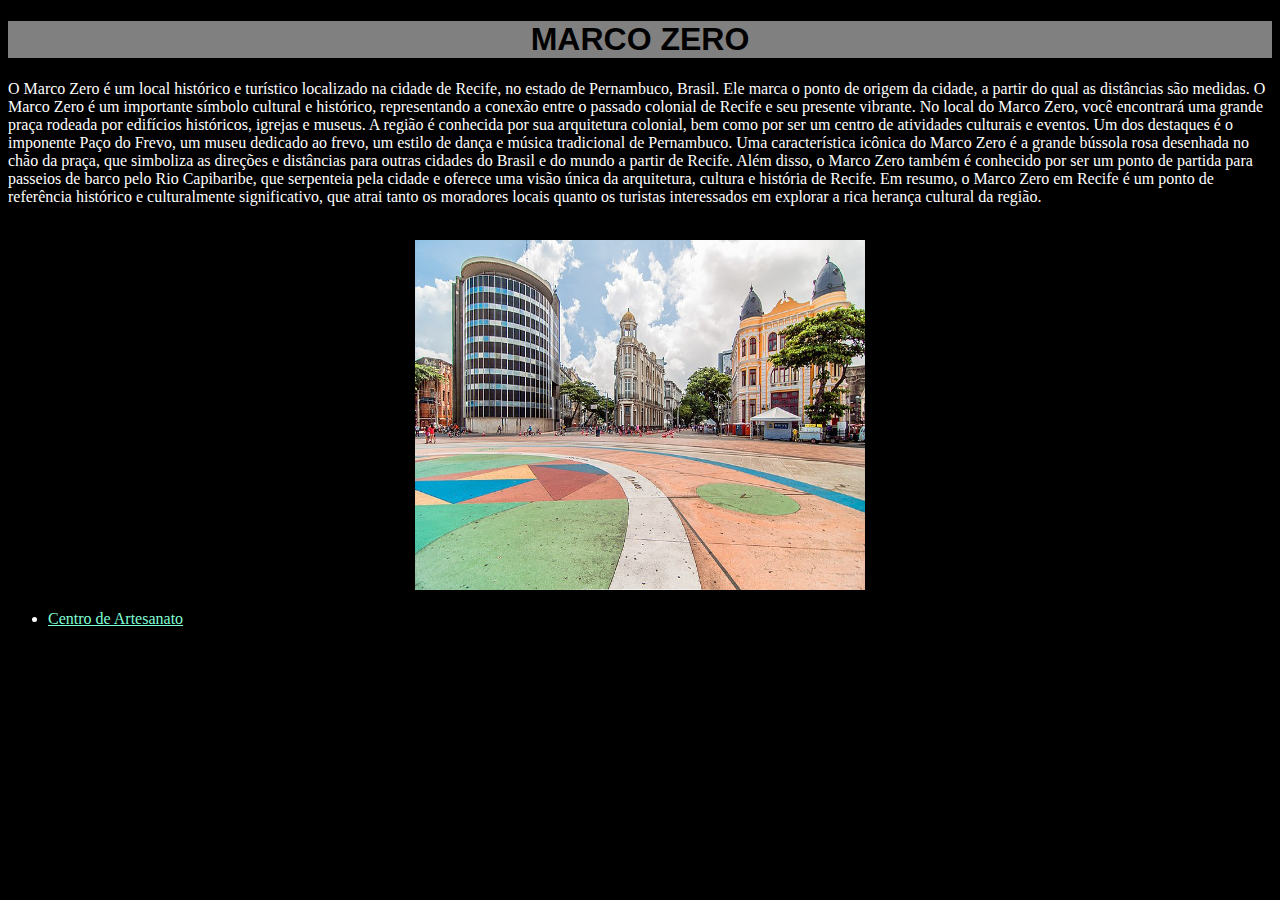
<file: marco zero/index.html>
<!DOCTYPE html>
<html lang="en">
<head>
    <meta charset="UTF-8">
    <meta http-equiv="X-UA-Compatible" content="IE=edge">
    <meta name="viewport" content="width=device-width, initial-scale=1.0">
    <title>Pontos Turisticos</title>
    <link rel="stylesheet" href="style.css">
</head>
<body>

    <h1>MARCO ZERO</h1>

    <p>     O Marco Zero é um local histórico e turístico localizado na cidade de Recife, no estado de Pernambuco, Brasil. Ele marca o ponto de origem da cidade, a partir do qual as distâncias são medidas. O Marco Zero é um importante símbolo cultural e histórico, representando a conexão entre o passado colonial de Recife e seu presente vibrante.

        No local do Marco Zero, você encontrará uma grande praça rodeada por edifícios históricos, igrejas e museus. A região é conhecida por sua arquitetura colonial, bem como por ser um centro de atividades culturais e eventos. Um dos destaques é o imponente Paço do Frevo, um museu dedicado ao frevo, um estilo de dança e música tradicional de Pernambuco.
        
        Uma característica icônica do Marco Zero é a grande bússola rosa desenhada no chão da praça, que simboliza as direções e distâncias para outras cidades do Brasil e do mundo a partir de Recife.
        
        Além disso, o Marco Zero também é conhecido por ser um ponto de partida para passeios de barco pelo Rio Capibaribe, que serpenteia pela cidade e oferece uma visão única da arquitetura, cultura e história de Recife.
        
        Em resumo, o Marco Zero em Recife é um ponto de referência histórico e culturalmente significativo, que atrai tanto os moradores locais quanto os turistas interessados em explorar a rica herança cultural da região.
        </p><br>
    <div>
        <center>
       <img 
          src="marco.jpg" 
          width="450px"
          height="350px"
          alt=""
          /><br />
        </center>
    </div>
<header> 
    <nav>
        <ul>
            <li>
                <a href="artesanato.html">Centro de Artesanato</a>
            </li>
        </ul>
    </nav>
</header>


    <footer>&copy; 2023 - CHAT GPT. Todos os direitos reservados.

    </footer>

</body>
</html>
</file>
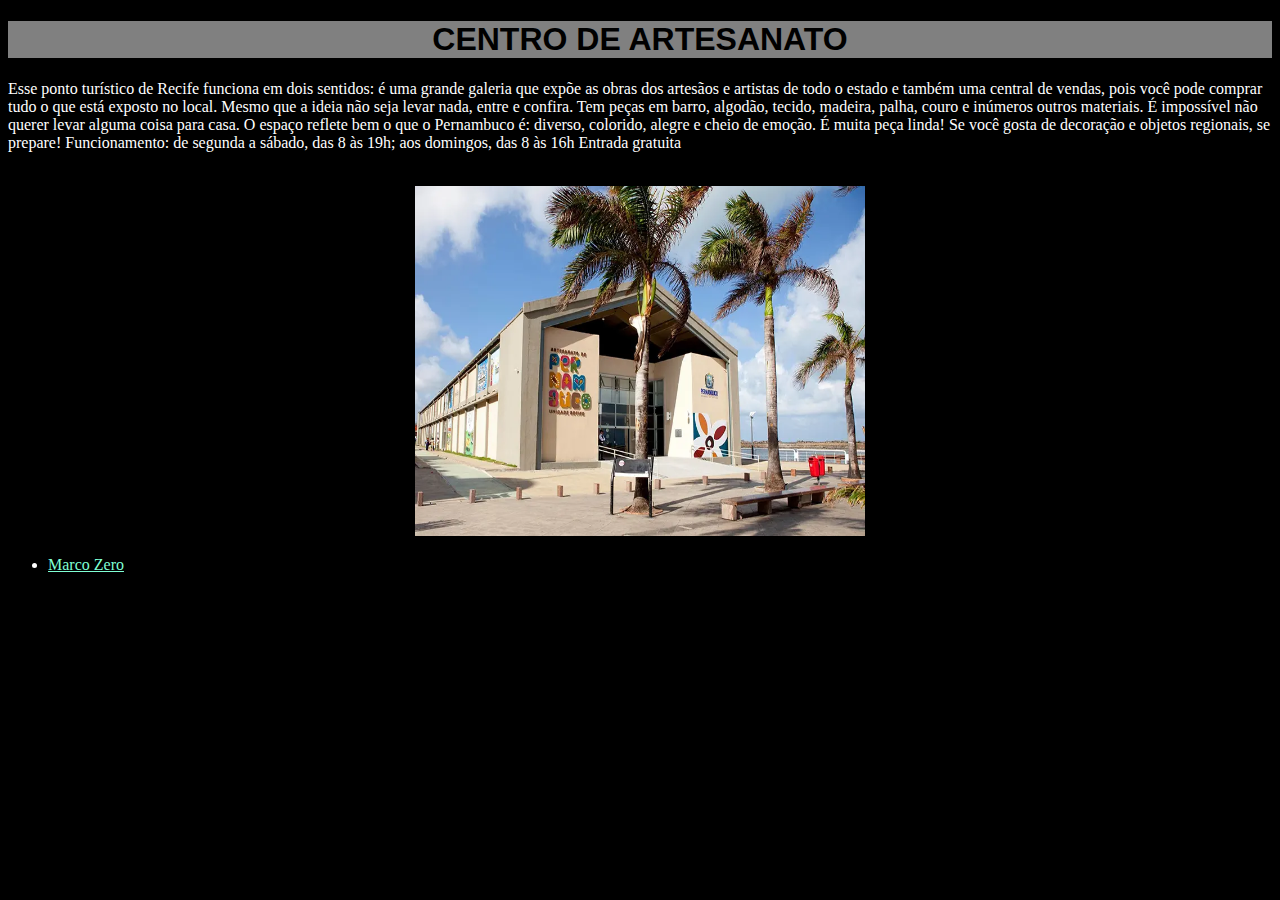
<file: marco zero/artesanato.html>
<!DOCTYPE html>
<html lang="en">
<head>
    <meta charset="UTF-8">
    <meta http-equiv="X-UA-Compatible" content="IE=edge">
    <meta name="viewport" content="width=device-width, initial-scale=1.0">
    <title>Pontos Turisticos</title>
    <link rel="stylesheet" href="style.css">
</head>
<body>
    <h1>CENTRO DE ARTESANATO</h1>

    <p>     Esse ponto turístico de Recife funciona em dois sentidos: é uma grande galeria que expõe as obras dos artesãos e artistas de todo o estado e também uma central de vendas, pois você pode comprar tudo o que está exposto no local.

        Mesmo que a ideia não seja levar nada, entre e confira. Tem peças em barro, algodão, tecido, madeira, palha, couro e inúmeros outros materiais.
        
        É impossível não querer levar alguma coisa para casa. O espaço reflete bem o que o Pernambuco é: diverso, colorido, alegre e cheio de emoção. É muita peça linda! Se você gosta de decoração e objetos regionais, se prepare!
        
        Funcionamento: de segunda a sábado, das 8 às 19h; aos domingos, das 8 às 16h
        Entrada gratuita
        </p><br>
    <div>
        <center>
       <img
          src="artesanato.jpg" 
          width="450px"
          height="350px"
          alt=""
          /><br />
        </center>
    </div>
<header>
    <nav>
        <ul>
            <li>
                <a href="index.html">Marco Zero</a>
            </li>
        </ul>
    </nav>
</header>

    <footer>&copy; 2023 - CHAT GPT. Todos os direitos reservados.

    </footer>

</body>
</html>
</file>
<file: marco zero/style.css>
h1 {
color: black;
text-align: center;
font-family: Arial;
background: gray;

}

p {
    color: white;
    text
    margin-left: 20px;
}
html {
    background-color: black;
}

a {
    color:aquamarine
}

ul {
    color: white;
}

img {
    al
}
</file>
